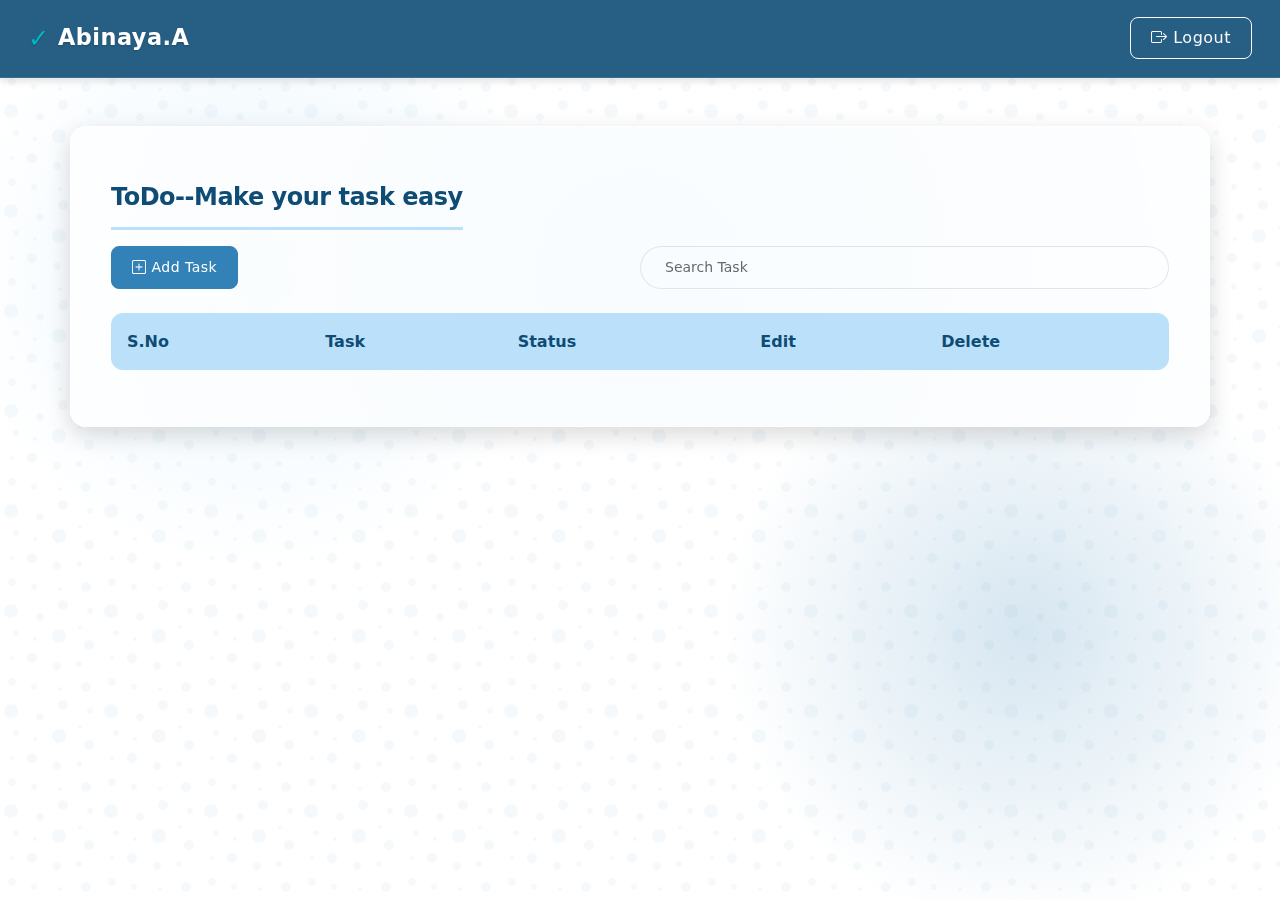
<file: todoapp/index.html>
<!DOCTYPE html>
<html lang="en">
<head>
  <meta charset="UTF-8" />
  <meta name="viewport" content="width=device-width, initial-scale=1.0"/>
  <title>ToDo App</title>
  <link href="https://cdn.jsdelivr.net/npm/bootstrap@5.3.0/dist/css/bootstrap.min.css" rel="stylesheet" />
  <link href="https://cdn.jsdelivr.net/npm/bootstrap-icons@1.10.5/font/bootstrap-icons.css" rel="stylesheet" />
  <link rel="stylesheet" href="css/style.css">
</head>
<body>
  <nav class="navbar navbar-expand-lg bg-dark" data-bs-theme="dark">
    <div class="container-fluid">
      <a href="#" class="navbar-brand">Abinaya.A</a>
      <button id="logoutBtn" class="btn btn-outline-light ms-auto">
        <i class="bi bi-box-arrow-right"></i> Logout
      </button>
    </div>
  </nav>

  <div class="container mt-5">
    <div class="row">
      <div class="col-md-12">
        <h4 class="text-primary border-bottom py-3 mb-3">ToDo--Make your task easy</h4>
        <div class="d-flex justify-content-between">
          <button class="btn btn-primary btn-sm" data-bs-toggle="modal" data-bs-target="#MyModal">
            <i class="bi bi-plus-square"></i> Add Task
          </button>
          <input
            type="search"
            class="form-control form-control-sm w-50"
            placeholder="Search Task"
            id="searchInput"
          />
        </div>

        <table class="table table-bordered mt-3">
          <thead>
            <tr>
              <th>S.No</th>
              <th>Task</th>
              <th>Status</th>
              <th>Edit</th>
              <th>Delete</th>
            </tr>
          </thead>
          <tbody id="taskList">
            
          </tbody>
        </table>
      </div>
    </div>
  </div>

  
  <div class="modal" id="MyModal" tabindex="-1">
    <div class="modal-dialog">
      <div class="modal-content">
        
        <div class="modal-header">
          <h5 class="modal-title">Add New Task</h5>
          <button type="button" class="btn-close" data-bs-dismiss="modal" aria-label="Close"></button>
        </div>
        
        
        <div class="modal-body">
          <form id="taskForm">
            <div class="mb-3">
              <label for="taskName" class="form-label">Task Name</label>
              <input type="text" class="form-control" id="taskName" required />
            </div>
            <div class="mb-3">
              <label for="taskStatus" class="form-label">Status</label>
              <select class="form-select" id="taskStatus">
                <option value="Pending" selected>Pending</option>
                <option value="Completed">Completed</option>
              </select>
            </div>
          </form>
        </div>
        
       
        <div class="modal-footer">
          <button type="button" class="btn btn-secondary" data-bs-dismiss="modal">Close</button>
          <button type="submit" form="taskForm" class="btn btn-primary" id="btnSave">Save Task</button>
        </div>
      </div>
    </div>
  </div>

  <script src="https://cdn.jsdelivr.net/npm/bootstrap@5.3.0/dist/js/bootstrap.bundle.min.js"></script>

  <script src="js/script.js"></script>
  <script type="module">
  
  import { auth } from './js/auth.js';
  

  import { initApp } from './js/main.js';
  
  
  onAuthStateChanged(auth, (user) => {
    if (user) {
      initApp(user); 
    } else {
      window.location.href = "login.html"; 
    }
  });
</script>
</body>
</html>
</file>
<file: todoapp/css/style.css>
/* ===== Optimized CSS with Enhanced Styling ===== */
:root {
  /* Color Variables */
  --primary-dark: #0f4c75;
  --primary-medium: #3282b8;
  --primary-light: #bbe1fa;
  --accent-teal: #00b7c2;
  --accent-pink: #ff6b6b;
  --gradient-bg: linear-gradient(135deg, var(--primary-dark) 0%, var(--accent-teal) 100%);
  --shadow-sm: 0 4px 6px rgba(0, 0, 0, 0.1);
  --shadow-md: 0 8px 24px rgba(0, 0, 0, 0.15);
  --shadow-lg: 0 12px 28px rgba(0, 0, 0, 0.2);
  --glass-white: rgba(255, 255, 255, 0.95);
  --glass-dark: rgba(15, 76, 117, 0.9);
  --transition: all 0.3s cubic-bezier(0.25, 0.8, 0.25, 1);
}

/* ===== Base Styles ===== */
* {
  box-sizing: border-box;
  margin: 0;
  padding: 0;
}

body {
  font-family: 'Segoe UI', system-ui, -apple-system, sans-serif;
  color: #333;
  line-height: 1.6;
  min-height: 100vh;
  overflow-x: hidden;
  
  /* Enhanced Gradient Background with Particles */
  background: linear-gradient(135deg, #f5f7fa 0%, #e4e8f0 100%);
  background-image: 
    radial-gradient(circle at 20% 30%, rgba(187, 225, 250, 0.3) 0%, transparent 25%),
    radial-gradient(circle at 80% 70%, rgba(50, 130, 184, 0.2) 0%, transparent 25%),
    url("data:image/svg+xml,%3Csvg width='100' height='100' viewBox='0 0 100 100' xmlns='http://www.w3.org/2000/svg'%3E%3Cpath d='M11 18c3.866 0 7-3.134 7-7s-3.134-7-7-7-7 3.134-7 7 3.134 7 7 7zm48 25c3.866 0 7-3.134 7-7s-3.134-7-7-7-7 3.134-7 7 3.134 7 7 7zm-43-7c1.657 0 3-1.343 3-3s-1.343-3-3-3-3 1.343-3 3 1.343 3 3 3zm63 31c1.657 0 3-1.343 3-3s-1.343-3-3-3-3 1.343-3 3 1.343 3 3 3zM34 90c1.657 0 3-1.343 3-3s-1.343-3-3-3-3 1.343-3 3 1.343 3 3 3zm56-76c1.657 0 3-1.343 3-3s-1.343-3-3-3-3 1.343-3 3 1.343 3 3 3zM12 86c2.21 0 4-1.79 4-4s-1.79-4-4-4-4 1.79-4 4 1.79 4 4 4zm28-65c2.21 0 4-1.79 4-4s-1.79-4-4-4-4 1.79-4 4 1.79 4 4 4zm23-11c2.76 0 5-2.24 5-5s-2.24-5-5-5-5 2.24-5 5 2.24 5 5 5zm-6 60c2.21 0 4-1.79 4-4s-1.79-4-4-4-4 1.79-4 4 1.79 4 4 4zm29 22c2.76 0 5-2.24 5-5s-2.24-5-5-5-5 2.24-5 5 2.24 5 5 5zM32 63c2.76 0 5-2.24 5-5s-2.24-5-5-5-5 2.24-5 5 2.24 5 5 5zm57-13c2.76 0 5-2.24 5-5s-2.24-5-5-5-5 2.24-5 5 2.24 5 5 5zm-9-21c1.105 0 2-.895 2-2s-.895-2-2-2-2 .895-2 2 .895 2 2 2zM60 91c1.105 0 2-.895 2-2s-.895-2-2-2-2 .895-2 2 .895 2 2 2zM35 41c1.105 0 2-.895 2-2s-.895-2-2-2-2 .895-2 2 .895 2 2 2zM12 60c1.105 0 2-.895 2-2s-.895-2-2-2-2 .895-2 2 .895 2 2 2z' fill='%233282b8' fill-opacity='0.05' fill-rule='evenodd'/%3E%3C/svg%3E");
  background-attachment: fixed;
}

/* ===== Navbar ===== */
.navbar {
  background: var(--glass-dark) !important;
  backdrop-filter: blur(10px);
  box-shadow: var(--shadow-sm);
  padding: 0.8rem 1rem;
  border-bottom: 1px solid rgba(255, 255, 255, 0.1);
  transition: var(--transition);
}

.navbar.scrolled {
  box-shadow: var(--shadow-md);
  padding: 0.5rem 1rem;
}

.navbar-brand {
  font-weight: 600;
  letter-spacing: 0.5px;
  color: white !important;
  font-size: 1.4rem;
  text-shadow: 0 1px 2px rgba(0, 0, 0, 0.2);
  display: flex;
  align-items: center;
  gap: 0.5rem;
}

.navbar-brand::before {
  content: "✓";
  color: var(--accent-teal);
  font-size: 1.6rem;
}

/* ===== Main Container ===== */
.container.mt-5 {
  background: var(--glass-white);
  backdrop-filter: blur(8px);
  border-radius: 16px;
  box-shadow: var(--shadow-md);
  padding: 2.5rem;
  margin-bottom: 3rem;
  border: 1px solid rgba(255, 255, 255, 0.3);
  transition: var(--transition);
  position: relative;
  overflow: hidden;
}

.container.mt-5::before {
  content: "";
  position: absolute;
  top: -50%;
  left: -50%;
  width: 200%;
  height: 200%;
  background: radial-gradient(circle, rgba(187, 225, 250, 0.1) 0%, transparent 70%);
  pointer-events: none;
}

.container.mt-5:hover {
  transform: translateY(-5px);
  box-shadow: var(--shadow-lg);
}

/* ===== Header ===== */
.text-primary {
  color: var(--primary-dark) !important;
  font-weight: 700;
  position: relative;
  display: inline-block;
  letter-spacing: -0.5px;
}

.text-primary::after {
  content: "";
  position: absolute;
  bottom: -0.5rem;
  left: 0;
  width: 100%;
  height: 3px;
  background: var(--accent-teal);
  transform: scaleX(0);
  transform-origin: right;
  transition: transform 0.4s ease;
}

.text-primary:hover::after {
  transform: scaleX(1);
  transform-origin: left;
}

.border-bottom {
  border-bottom: 3px solid var(--primary-light) !important;
  padding-bottom: 0.75rem;
  margin-bottom: 1.5rem;
}

/* ===== Buttons ===== */
.btn {
  border-radius: 8px;
  padding: 0.5rem 1.25rem;
  font-weight: 500;
  letter-spacing: 0.5px;
  transition: var(--transition);
  position: relative;
  overflow: hidden;
  z-index: 1;
}

.btn::before {
  content: "";
  position: absolute;
  top: 0;
  left: 0;
  width: 100%;
  height: 100%;
  background: rgba(255, 255, 255, 0.1);
  z-index: -1;
  transform: scaleX(0);
  transform-origin: right;
  transition: transform 0.4s ease;
}

.btn:hover::before {
  transform: scaleX(1);
  transform-origin: left;
}

.btn-primary {
  background-color: var(--primary-medium);
  border-color: var(--primary-medium);
}

.btn-primary:hover {
  background-color: var(--primary-dark);
  transform: translateY(-3px);
  box-shadow: var(--shadow-sm);
}

.btn-danger {
  background-color: var(--accent-pink);
  border-color: var(--accent-pink);
}

.btn-danger:hover {
  background-color: #ff5252;
  transform: translateY(-3px);
}

/* ===== Floating Action Button ===== */
.fab {
  position: fixed;
  bottom: 2rem;
  right: 2rem;
  width: 56px;
  height: 56px;
  border-radius: 50%;
  background: var(--gradient-bg);
  color: white;
  display: flex;
  align-items: center;
  justify-content: center;
  box-shadow: var(--shadow-md);
  cursor: pointer;
  transition: var(--transition);
  z-index: 1000;
  border: none;
}

.fab:hover {
  transform: translateY(-5px) scale(1.1);
  box-shadow: var(--shadow-lg);
}

/* ===== Table ===== */
.table {
  margin-top: 1.5rem !important;
  border-collapse: separate;
  border-spacing: 0;
  width: 100%;
  overflow: hidden;
  border-radius: 12px;
}

.table thead th {
  background-color: var(--primary-light);
  color: var(--primary-dark);
  border: none !important;
  padding: 1rem;
  font-weight: 600;
  position: sticky;
  top: 0;
  backdrop-filter: blur(5px);
}

.table tbody tr {
  transition: var(--transition);
  background-color: var(--glass-white);
}

.table tbody tr:nth-child(even) {
  background-color: rgba(245, 247, 250, 0.7);
}

.table tbody tr:hover {
  background-color: rgba(187, 225, 250, 0.4);
  transform: translateX(5px);
}

.table td {
  padding: 1rem;
  vertical-align: middle;
  border-top: 1px solid rgba(222, 226, 230, 0.5);
  transition: var(--transition);
}

/* ===== Status Badges ===== */
.badge {
  padding: 0.5em 0.8em;
  font-weight: 600;
  letter-spacing: 0.5px;
  text-transform: uppercase;
  font-size: 0.7rem;
  border-radius: 50px;
  display: inline-flex;
  align-items: center;
  gap: 0.3rem;
}

.badge::before {
  content: "";
  display: inline-block;
  width: 8px;
  height: 8px;
  border-radius: 50%;
  background: currentColor;
}

.bg-warning {
  background-color: #ffd166 !important;
  color: #8a6d03;
}

.bg-success {
  background-color: #06d6a0 !important;
  color: #015239;
}

.bg-info {
  background-color: var(--accent-teal) !important;
  color: white;
}

/* ===== Modal ===== */
.modal-header {
  background: var(--gradient-bg);
  color: white;
  border-bottom: none;
  padding: 1.5rem;
}

.modal-title {
  font-weight: 500;
  letter-spacing: 0.5px;
  display: flex;
  align-items: center;
  gap: 0.5rem;
}

.modal-title::before {
  content: "✏️";
}

.modal-body {
  padding: 2rem;
  background: rgba(245, 247, 250, 0.9);
}

.modal-content {
  border: none;
  border-radius: 16px;
  overflow: hidden;
  box-shadow: var(--shadow-lg);
  backdrop-filter: blur(5px);
  background: rgba(255, 255, 255, 0.85);
}

.modal-footer {
  border-top: 1px solid rgba(222, 226, 230, 0.5);
  padding: 1.5rem;
}

/* ===== Form Elements ===== */
.form-control:focus, .form-select:focus {
  border-color: var(--primary-medium);
  box-shadow: 0 0 0 0.25rem rgba(50, 130, 184, 0.25);
}

.form-control, .form-select {
  border-radius: 8px;
  padding: 0.6rem 1rem;
  border: 1px solid rgba(0, 0, 0, 0.1);
  transition: var(--transition);
  background-color: rgba(255, 255, 255, 0.8);
}

.form-label {
  font-weight: 500;
  color: var(--primary-dark);
  margin-bottom: 0.5rem;
}

/* ===== Search Input ===== */
input[type="search"] {
  border-radius: 50px;
  padding: 0.6rem 1.5rem;
  background-color: rgba(255, 255, 255, 0.8);
  transition: var(--transition);
  border: 1px solid rgba(0, 0, 0, 0.1);
}

input[type="search"]:focus {
  background-color: white;
  box-shadow: 0 0 0 0.25rem rgba(50, 130, 184, 0.15);
  border-color: var(--primary-medium);
}

/* ===== Task Priority Indicators ===== */
.priority-high {
  border-left: 4px solid var(--accent-pink);
}

.priority-medium {
  border-left: 4px solid #ffd166;
}

.priority-low {
  border-left: 4px solid #06d6a0;
}

/* ===== Animations ===== */
@keyframes fadeIn {
  from { opacity: 0; transform: translateY(10px); }
  to { opacity: 1; transform: translateY(0); }
}

@keyframes pulse {
  0% { transform: scale(1); }
  50% { transform: scale(1.05); }
  100% { transform: scale(1); }
}

@keyframes float {
  0% { transform: translateY(0px); }
  50% { transform: translateY(-5px); }
  100% { transform: translateY(0px); }
}

#taskList tr {
  animation: fadeIn 0.4s ease forwards;
}

.btn-primary:active, .btn-danger:active {
  animation: pulse 0.3s ease;
}

.floating {
  animation: float 3s ease-in-out infinite;
}

/* ===== Empty State ===== */
.empty-state {
  text-align: center;
  padding: 3rem;
  color: var(--primary-medium);
}

.empty-state i {
  font-size: 4rem;
  margin-bottom: 1rem;
  display: block;
  color: var(--primary-light);
}

.empty-state h3 {
  font-weight: 600;
  margin-bottom: 0.5rem;
}

.empty-state p {
  color: #666;
}

/* ===== Responsive Design ===== */
@media (max-width: 768px) {
  .d-flex.justify-content-between {
    flex-direction: column;
    gap: 1rem;
  }
  
  .form-control.w-50 {
    width: 100% !important;
  }
  
  .table thead {
    display: none;
  }
  
  .table, .table tbody, .table tr, .table td {
    display: block;
    width: 100%;
  }
  
  .table tr {
    margin-bottom: 1.5rem;
    box-shadow: var(--shadow-sm);
    border-radius: 12px;
    overflow: hidden;
    position: relative;
    padding: 0.5rem;
  }
  
  .table td {
    text-align: right;
    padding-left: 50%;
    position: relative;
    border: none;
    border-bottom: 1px solid rgba(222, 226, 230, 0.5);
  }
  
  .table td::before {
    content: attr(data-label);
    position: absolute;
    left: 1rem;
    width: calc(50% - 1rem);
    padding-right: 1rem;
    text-align: left;
    font-weight: 600;
    color: var(--primary-dark);
  }
  
  .table td:last-child {
    border-bottom: 0;
  }
  
  .container.mt-5 {
    padding: 1.5rem;
    margin-top: 1rem !important;
    border-radius: 12px;
  }
  
  .fab {
    bottom: 1rem;
    right: 1rem;
    width: 48px;
    height: 48px;
  }
}

/* ===== Scrollbar ===== */
::-webkit-scrollbar {
  width: 8px;
  height: 8px;
}

::-webkit-scrollbar-track {
  background: rgba(0, 0, 0, 0.05);
  border-radius: 4px;
}

::-webkit-scrollbar-thumb {
  background: var(--primary-medium);
  border-radius: 4px;
  transition: var(--transition);
}

::-webkit-scrollbar-thumb:hover {
  background: var(--primary-dark);
}

/* ===== Print Styles ===== */
@media print {
  .navbar, .fab {
    display: none !important;
  }
  
  .container.mt-5 {
    background: transparent;
    box-shadow: none;
    padding: 0;
  }
  
  .table {
    box-shadow: none;
  }
  
  .table thead th {
    background-color: transparent !important;
    color: black !important;
    border-bottom: 2px solid #ddd !important;
  }
  
  .table tbody tr {
    border-bottom: 1px solid #ddd;
  }
  
  .badge {
    border: 1px solid #ddd;
  }
}
</file>
